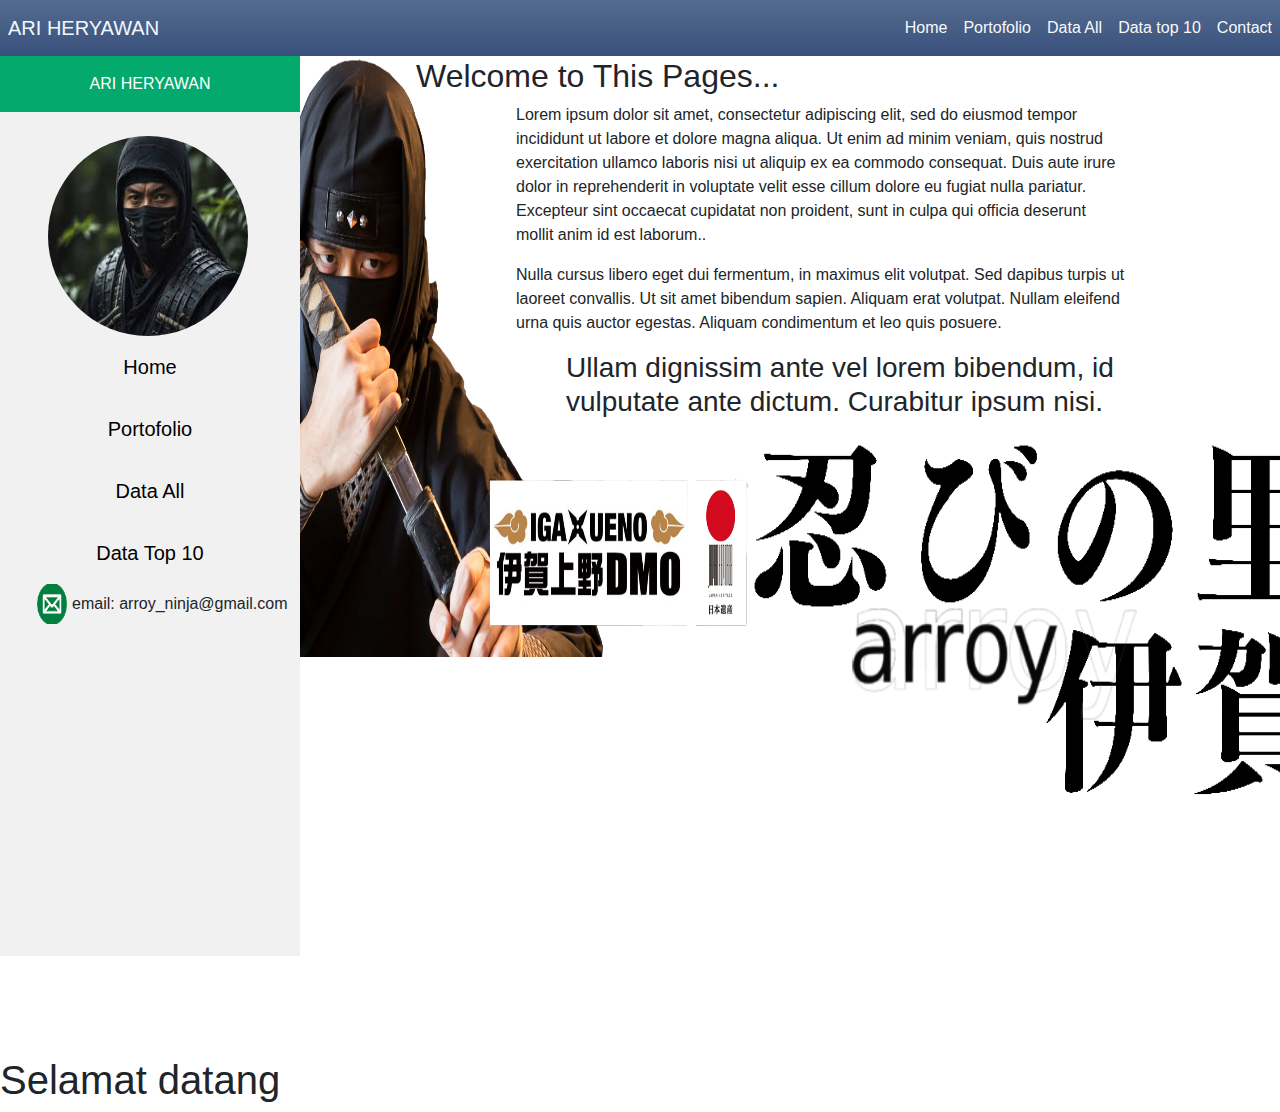
<file: index.html>
<!DOCTYPE html>
<html lang="en">
<head>
    <meta charset="UTF-8">
    <meta name="viewport" content="width=device-width, initial-scale=1.0">
    <title>Document</title>
    <link href="https://cdn.jsdelivr.net/npm/bootstrap@5.3.3/dist/css/bootstrap.min.css" rel="stylesheet" integrity="sha384-QWTKZyjpPEjISv5WaRU9OFeRpok6YctnYmDr5pNlyT2bRjXh0JMhjY6hW+ALEwIH" crossorigin="anonymous">
    <link rel="stylesheet" href="style.css">
</head>
<body>
    



<div class=>

    <div style="background-color: #38517c"  class="row">
        <div class="col-12">    
            <nav class="navbar navbar-expand-lg navbar-light  bg-gradient" >
                <a class="navbar-brand ps-2" href="#" style="color: aliceblue; ">ARI HERYAWAN</a>
                <button class="navbar-toggler" type="button" data-toggle="collapse" data-target="#navbarNav" aria-controls="navbarNav" aria-expanded="false" aria-label="Toggle navigation">
                <span class="navbar-toggler-icon"></span>
                </button>
                <div class="collapse navbar-collapse " id="navbarNav">
                    <div class="ms-auto" >
                        <ul class="navbar-nav">
                            <li class="nav-item active">
                                 <a class="nav-link text-light" href="index.html">Home</a>
                            </li>
                             
                            <li class="nav-item">
                                <a class="nav-link text-light" href="index.html">Portofolio</a>
                            </li>
                            <li class="nav-item">
                                <a class="nav-link text-light" href="data_all.html">Data All</a>
                            </li>
                            <li class="nav-item">
                                <a class="nav-link text-light" href="data10.html">Data top 10</a>
                            </li>
                            <li class="nav-item">
                                <a class="nav-link text-light" href="https://finalproject01-arroy.netlify.app/pages/contac">Contact</a>
                            </li>
                        </ul>
                    </div>
                </div>
            </nav>
        </div>

    </div>

</div>

<!-- <div class="container">
    <div class="row">
        <div class="col-sm-4">
        
        
        </div>
      <div class="col-sm-8 inline-flex">
        <img src="images/ninja2.png" class="imsg-fluid inline-flex" alt="Responsive image" width="200px" height="200px">

      </div>
    </div>   
  </div> -->


  <div class="sidebar">
        <a class="active text-center">ARI HERYAWAN</a><br>
        <img src="images/ninja.jpg" class="imsg-fluid rounded-circle ms-5" alt="Responsive image" width="200px" height="200px">
        <div class="text-center fs-5">
            <a href="index.html">Home</a>
            <a href="index.html">Portofolio</a>
            <a href="data_all.html">Data All</a>
            <a href="data10.html">Data Top 10</a>

            <img src="images/icon email.png" class="imsg-fluid ms-4" alt="Responsive image" width="30px" height="40px"> <span class="fs-6">email: arroy_ninja@gmail.com</span>
            
        </div>     
  </div>

<div class="container">
    <div class="row">
        <div class="col-1">
       

        </div>

        <div class="col-5 content ms-5">
          
            <img src="images/ninja2.png" class="imsg-fluid ms-4" alt="Responsive image" width="500px" height="600px">
        
        </div>

        <div class="col-5">
            <div class="content pe-4">
                <h2 style="margin-left: -300px;">Welcome to This Pages...</h2>
                <p style="margin-left: -200px;">Lorem ipsum dolor sit amet, consectetur adipiscing elit, sed do eiusmod tempor incididunt ut labore et dolore magna aliqua. Ut enim ad minim veniam, quis nostrud exercitation ullamco laboris nisi ut aliquip ex ea commodo consequat. Duis aute irure dolor in reprehenderit in voluptate velit esse cillum dolore eu fugiat nulla pariatur. Excepteur sint occaecat cupidatat non proident, sunt in culpa qui officia deserunt mollit anim id est laborum..</p>
                <p style="margin-left: -200px;">Nulla cursus libero eget dui fermentum, in maximus elit volutpat. Sed dapibus turpis ut laoreet convallis. Ut sit amet bibendum sapien. Aliquam erat volutpat. Nullam eleifend urna quis auctor egestas. Aliquam condimentum et leo quis posuere. </p>
                <h3 style="margin-left: -150px;">Ullam dignissim ante vel lorem bibendum, id vulputate ante dictum. Curabitur ipsum nisi.</h3>
                <img src="images/ninja03.png" class="imsg-fluid ms-4" alt="Responsive image" width="600px" height="400px">
              </div>
              
            </div>
        
      
    </div>   
  </div>




  
  

  
  <!-- Page content -->
  <!-- <div class="content">
    ..
  </div> -->


 

    <h1>Selamat datang</h1>




<!-- <ul id = "list-todo">





    
</ul> -->
<script src="index.js"></script>
</body>
</html>
</file>
<file: style.css>
body {
    margin: 0;
    font-family: "Lato", sans-serif;
  }
  
  .sidebar {
    margin: 0;
    padding: 0;
    width: 300px;
    background-color: #f1f1f1;
    position: fixed;
    height: 100%;
    overflow: auto;
  }
  
  .sidebar a {
    display: block;
    color: black;
    padding: 16px;
    text-decoration: none;
  }
   
  .sidebar a.active {
    background-color: #04AA6D;
    color: white;
  }
  
  .sidebar a:hover:not(.active) {
    background-color: #555;
    color: white;
  }
  
  div.content {
    margin-left: 0px;
     padding: 1px 16px;
     height: 1000px; 
  }
  
  @media screen and (max-width: 700px) {
    .sidebar {
      width: 100%;
      height: auto;
      position: relative;
    }
    .sidebar a {float: left;}
    div.content {margin-left: 0;}
  }
  
  @media screen and (max-width: 400px) {
    .sidebar a {
      text-align: center;
      float: none;
    }
  }
</file>
